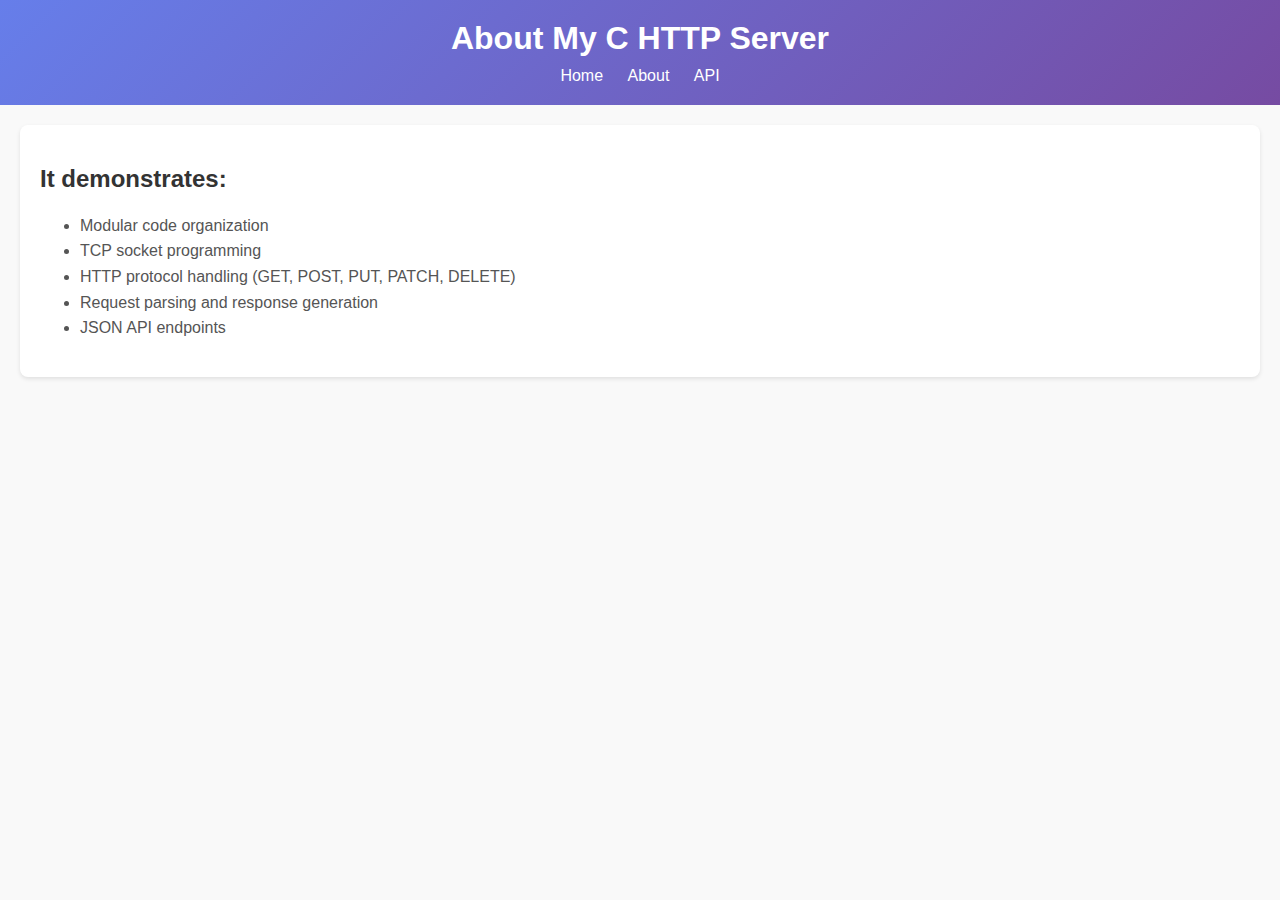
<file: public/about.html>
<!DOCTYPE html>
<html lang="en">
  <head>
    <meta charset="UTF-8" />
    <meta name="viewport" content="width=device-width, initial-scale=1.0" />
    <title>My C HTTP Server</title>
    <link rel="icon" href="/images/favicon.ico" type="image/x-icon" />
  </head>
  <body
    style="
      font-family: Arial, sans-serif;
      margin: 0;
      padding: 0;
      background-color: #f9f9f9;
    "
  >
    <header
      style="
        background: linear-gradient(135deg, #667eea 0%, #764ba2 100%);
        color: white;
        padding: 20px;
        text-align: center;
      "
    >
      <h1 style="margin: 0">About My C HTTP Server</h1>
      <nav style="margin-top: 10px">
        <a href="/" style="color: white; margin: 0 10px; text-decoration: none"
          >Home</a
        >
        <a
          href="/about"
          style="color: white; margin: 0 10px; text-decoration: none"
          >About</a
        >
        <a
          href="/api/users"
          style="color: white; margin: 0 10px; text-decoration: none"
          >API</a
        >
      </nav>
    </header>

    <main style="padding: 20px">
      <section
        class="hero"
        style="
          background-color: white;
          padding: 20px;
          border-radius: 8px;
          box-shadow: 0 2px 4px rgba(0, 0, 0, 0.1);
        "
      >
        <h2 style="color: #333">It demonstrates:</h2>
        <ul style="color: #555; line-height: 1.6">
          <li>Modular code organization</li>
          <li>TCP socket programming</li>
          <li>HTTP protocol handling (GET, POST, PUT, PATCH, DELETE)</li>
          <li>Request parsing and response generation</li>
          <li>JSON API endpoints</li>
        </ul>
      </section>
    </main>
  </body>
</html>
</file>
